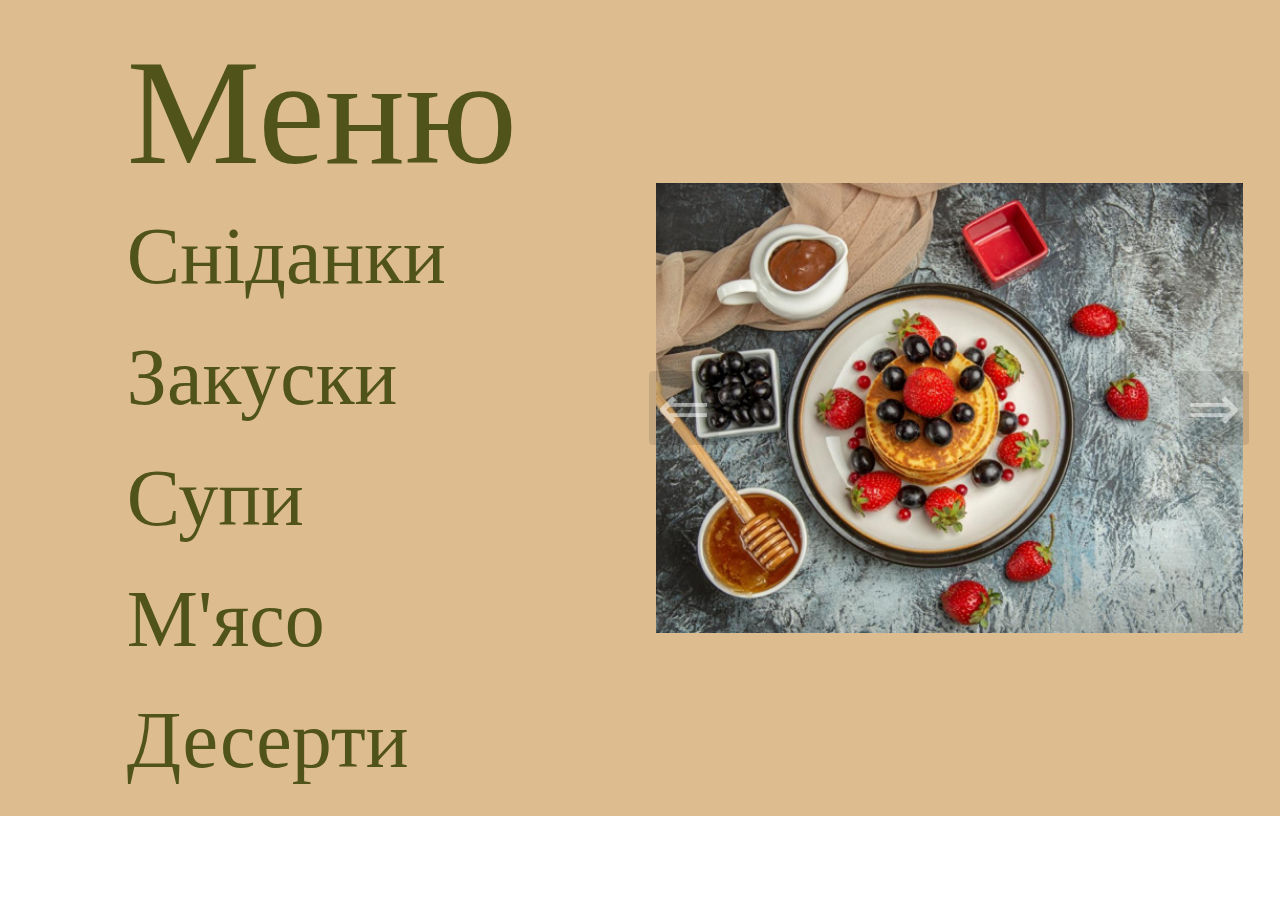
<file: desert_page.html>
<!DOCTYPE html>

<html lang="ukr" dir="ltr">
  <head>
    <meta charset="UTF-8" />
    <meta name="viewport" content="width=device-width, initial-scale=1.0" />
    <title>Desert Menu</title>
    <link rel="stylesheet" href="css/style.css" />
    <script src="script/script.js" defer></script>
  </head>

  <div id="menu" class="menuPart container">
    <div class="section-menu">
      <h2 class="menu-title">Меню</h2>
      <nav class="food-options">
        <ul>
          <li><a href="#breakfasts">Сніданки</a></li>
          <li><a href="#appetizer">Закуски</a></li>
          <li><a href="#soups">Супи</a></li>
          <li><a href="#meat">М'ясо</a></li>
          <li><a href="desert_page.html">Десерти</a></li>
        </ul>
      </nav>
    </div>
    <div class="carousel" data-carousel>
      <button class="carousel-button prev" data-carousel-button="prev">
        &#8656;
      </button>
      <button class="carousel-button next" data-carousel-button="next">
        &#8658;
      </button>
      <ul data-slides>
        <li class="slide" data-active>
          <img src="./img/news-first-img.jpg" alt="Image #1" />
        </li>
        <li class="slide">
          <img src="./img/news-second-img.jpg" alt="Image #2" />
        </li>
        <li class="slide">
          <img src="./img/Intersect.jpg" alt="Image #3" />
        </li>
      </ul>
    </div>
  </div>
</html>
</file>
<file: css/style.css>
* {
  box-sizing: border-box;
  margin: 0;
  padding: 0;
}

.container {
  width: 1000px;
  padding: 0 15px;
  margin: 0 auto;
  max-width: 100%;
}

.nav-menu {
  background-color: black;
}

.nav-menu ul {
  list-style: none;
  margin: 0;
  padding: 0;
  display: flex;
  justify-content: space-around;
}

.nav-menu li {
  margin: 25px;
}

.nav-menu a {
  color: white;
  text-decoration: none;
}

.nameOfRestaurant {
  text-align: center;
  font-family: Calypso;
  font-style: normal;
  font-weight: 400;
  font-size: 120px;
  line-height: 70px;
  color: #ddbc8f;
}

.reserveButton {
  display: inline-block;
  background: #ddbc8f;
  color: #50531a;
  padding: 30px;
  border: none;
  border-radius: 5px;
  text-decoration: none;
  font-family: Tahoma;
  font-size: 45px;
  line-height: 2.5;
  font-weight: 0;
  cursor: pointer;
}
.containerReserveButton {
  margin-top: 10%;
  text-align: center;
}

.reservePart {
  position: relative;
  padding: 420px;
}

.reservePart::before {
  content: '';
  display: block;
  position: absolute;
  top: 0;
  left: 0;
  width: 100%;
  height: 100%;
  background-image: url('../img/reserve_img.jpg');
  background-size: cover;
  background-position: center;
  background-repeat: no-repeat;
  z-index: -1;
  filter: brightness(40%);
}

.menu-title {
  margin-left: 10%;
  margin-top: 10%;
  font-family: Calypso;
  font-style: normal;
  font-weight: normal;
  font-size: 150px;
  line-height: 0;
  color: #50531a;
}

.menuPart {
  display: flex;
  flex-direction: row;
  align-items: center;
  justify-content: center;
  background-color: #ddbc8f;
  position: relative;
  height: 100%;
  width: 100%;
}

.food-options ul {
  list-style: none;
  margin-top: 20%;
  margin-left: 10%;
  padding: 0;
}

.food-options li {
  margin: 30px 0;
}

.food-options a {
  color: #50531a;
  font-size: 80px;
  text-decoration: none;
}

.section-menu {
  background-color: #ddbc8f;
  float: left;
  width: 50%;
  padding: 0 5%;
  box-sizing: border-box;
  margin-top: 5%;
}

.block-image-menu {
  position: relative;
  display: flex;
  justify-content: center;
  align-items: center;
  background-color: #ddbc8f;
  float: right;
  width: 50%;
  height: 100%;
  margin-top: 15%;
  margin-right: 10%;
}

.image-menu {
  object-fit: contain;
  max-width: 100%;
  max-height: 100%;
  border-radius: 50%;
}


.news-section {
  background-color: #ddbc8f;
  height: 100%;
  width: 100%;
}

.news__title_text {
  padding-top: 2%;
  padding-left: 7%;
  font-style: normal;
  font-weight: normal;
  font-size: 150px;
  color: #50531a;
}

.actual-news {
  margin-top: 50px;
  display: flex;
  justify-content: center;
}

.news-one {
  margin-right: 5%;
  height: auto;
  max-width: 44%;
}

.news-two {
  height: auto;
  width: 32%;
}

.news-text {
  margin-top: 5%;
  font-size: 24px;
  color: #50531a;
  line-height: 28px;
}

.reviews-section {
  background-color: #ddbc8f;
  height: 100%;
  width: 100%;
}

.reviews__title_text {
  display: flex;
  justify-content: center;
  align-items: center;
  font-style: normal;
  font-weight: normal;
  padding-top: 10%;
  font-size: 150px;
  color: #50531a;
}

.review-form {
  display: flex;
  justify-content: center;
  align-items: center;
  padding-top: 10%;
  width: 100%;
  height: 100%;
}

.review-form-label {
  font-size: 30px;
  color: #50531a;
  margin-right: 2%;
}

.textarea {
  background-color: rgba(255, 234, 205, 1);
  color: rgba(166, 167, 133, 1);
  width: 50%;
  font-size: 30px;
  padding: 10px;
  border: 1px solid #ccc;
  resize: none;
  overflow: auto;
  box-sizing: border-box;
  height: auto;
  min-height: 50px;
}

.review-send-button {
  display: flex;
  text-align: center;
  background: rgba(80, 83, 26, 1);
  color: #ddbc8f;
  padding: 30px;
  border: none;
  border-radius: 5px;
  text-decoration: none;
  font-family: Tahoma;
  font-size: 45px;
  line-height: 2.5;
  font-weight: 0;
  cursor: pointer;
}

.carousel {
  width: 50vw;
  height: 50vh;
  position: relative;
}

.carousel > ul {
  margin: 0;
  padding: 0;
  list-style: none;
}



.slide {
  position: absolute;
    inset: 0;
    opacity: 0;
    transition: 200ms opacity ease-in-out;
    transition-delay: 200ms;
}



.slide > img {
  width: 100%;
  height: 100%;
  object-fit: contain;
  object-position: center;
}

.slide[data-active] {
  opacity: 1;
  z-index: 1;
  transition-delay: 0ms;
}

.carousel-button {
  position: absolute;
  z-index: 2;
  background: none;
  border: none;
  font-size: 4rem;
  top: 50%;
  transform: translateY(-50%);
  color: rgba(255, 255, 255, .5);
  cursor: pointer;
  border-radius: .25rem;
  padding: 0 .5rem;
  background-color: rgba(0, 0, 0, .1);
}

.carousel-button:hover,
.carousel-button:focus {
  color: white;
  background-color: rgba(0, 0, 0, .2);
}

.carousel-button:focus {
  outline: 1px solid black;
}

.carousel-button.prev {
  left: 1rem;
}

.carousel-button.next {
  right: 1rem;
}
</file>
